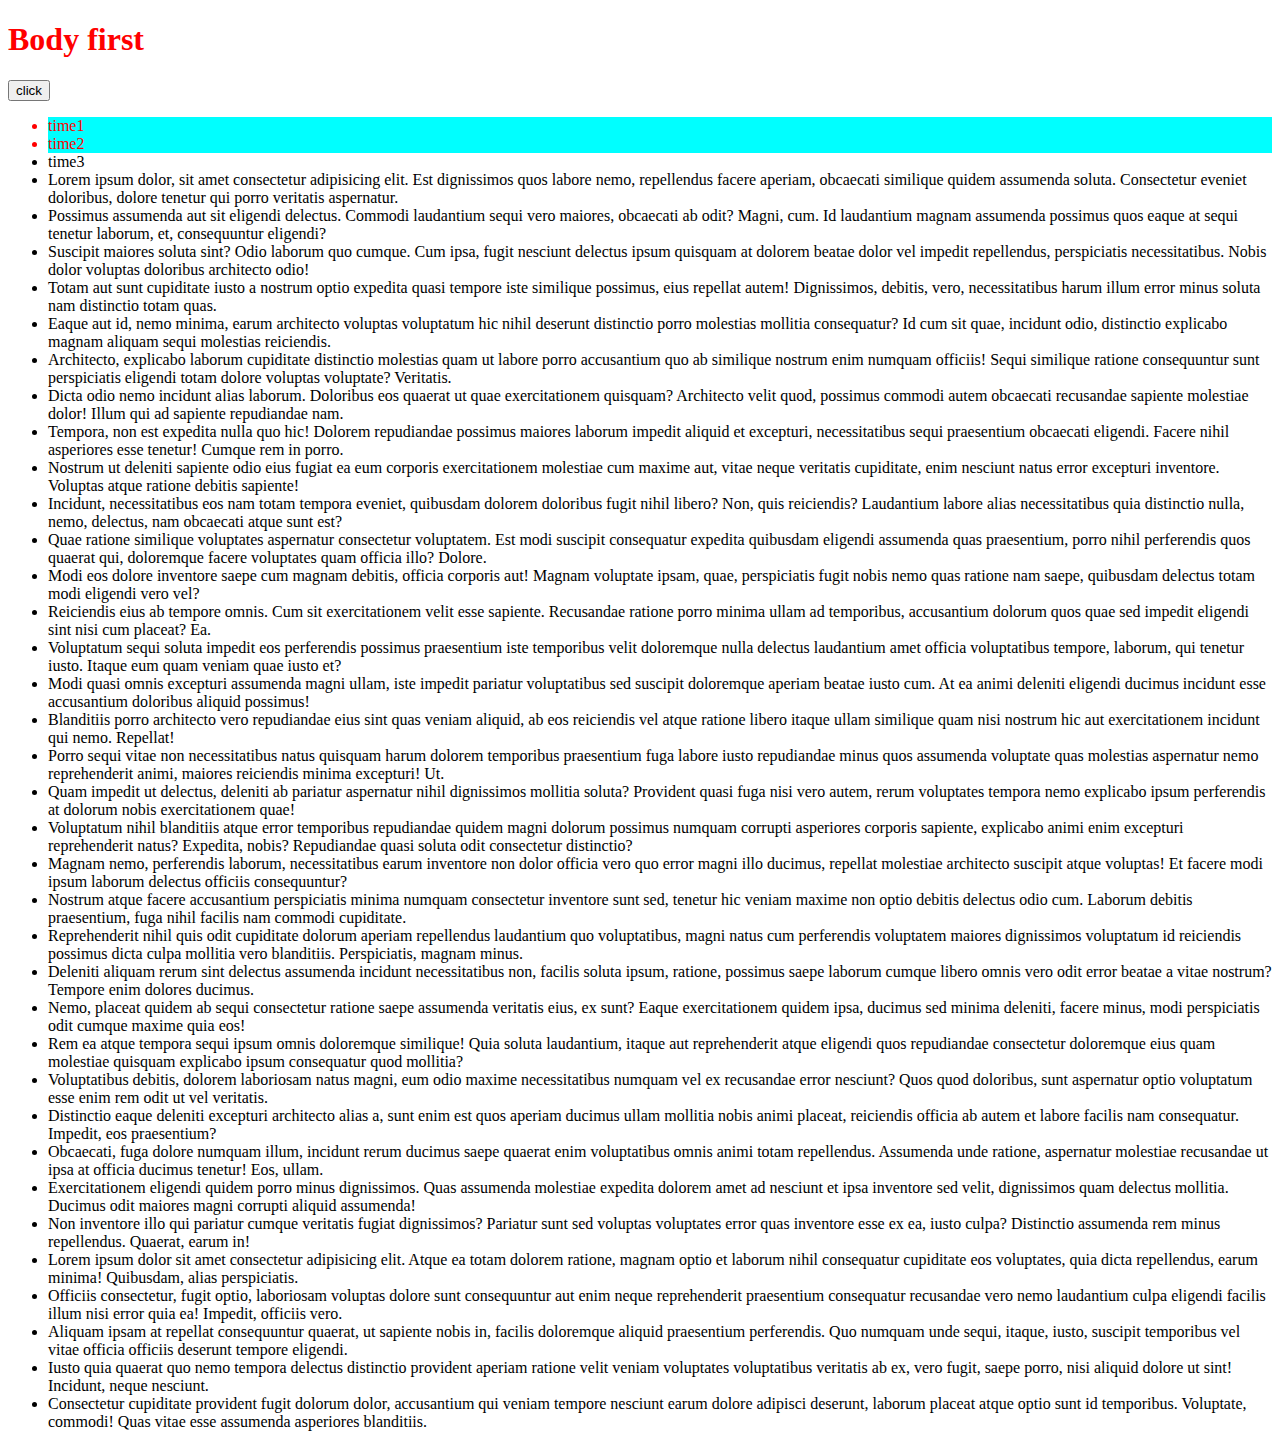
<file: dom_tutorial/DOM-demo/index.html>
<!DOCTYPE html>
<html lang="zh">
<head>
    <meta charset="UTF-8">
    <meta name="viewport" content="width=device-width, initial-scale=1.0">
    <link rel="stylesheet" href="style.css">
    <title>Document</title>
</head>
<body>
    <h1 id="title" class="demo title zxl">Body first</h1>
    <button>click</button>
    <ul id="sp-list">
        <li class="demo title ">time1</li>
        <li class="demo">time2</li>
        <li>time3</li>
        <!-- li.test*5>lorem -->
        <li class="test">Lorem ipsum dolor, sit amet consectetur adipisicing elit. Est dignissimos quos labore nemo, repellendus facere aperiam, obcaecati similique quidem assumenda soluta. Consectetur eveniet doloribus, dolore tenetur qui porro veritatis aspernatur.</li>
        <li class="test">Possimus assumenda aut sit eligendi delectus. Commodi laudantium sequi vero maiores, obcaecati ab odit? Magni, cum. Id laudantium magnam assumenda possimus quos eaque at sequi tenetur laborum, et, consequuntur eligendi?</li>
        <li class="test">Suscipit maiores soluta sint? Odio laborum quo cumque. Cum ipsa, fugit nesciunt delectus ipsum quisquam at dolorem beatae dolor vel impedit repellendus, perspiciatis necessitatibus. Nobis dolor voluptas doloribus architecto odio!</li>
        <li class="test">Totam aut sunt cupiditate iusto a nostrum optio expedita quasi tempore iste similique possimus, eius repellat autem! Dignissimos, debitis, vero, necessitatibus harum illum error minus soluta nam distinctio totam quas.</li>
        <li class="test">Eaque aut id, nemo minima, earum architecto voluptas voluptatum hic nihil deserunt distinctio porro molestias mollitia consequatur? Id cum sit quae, incidunt odio, distinctio explicabo magnam aliquam sequi molestias reiciendis.</li>
        <li class="test">Architecto, explicabo laborum cupiditate distinctio molestias quam ut labore porro accusantium quo ab similique nostrum enim numquam officiis! Sequi similique ratione consequuntur sunt perspiciatis eligendi totam dolore voluptas voluptate? Veritatis.</li>
        <li class="test">Dicta odio nemo incidunt alias laborum. Doloribus eos quaerat ut quae exercitationem quisquam? Architecto velit quod, possimus commodi autem obcaecati recusandae sapiente molestiae dolor! Illum qui ad sapiente repudiandae nam.</li>
        <li class="test">Tempora, non est expedita nulla quo hic! Dolorem repudiandae possimus maiores laborum impedit aliquid et excepturi, necessitatibus sequi praesentium obcaecati eligendi. Facere nihil asperiores esse tenetur! Cumque rem in porro.</li>
        <li class="test">Nostrum ut deleniti sapiente odio eius fugiat ea eum corporis exercitationem molestiae cum maxime aut, vitae neque veritatis cupiditate, enim nesciunt natus error excepturi inventore. Voluptas atque ratione debitis sapiente!</li>
        <li class="test">Incidunt, necessitatibus eos nam totam tempora eveniet, quibusdam dolorem doloribus fugit nihil libero? Non, quis reiciendis? Laudantium labore alias necessitatibus quia distinctio nulla, nemo, delectus, nam obcaecati atque sunt est?</li>
        <li class="test">Quae ratione similique voluptates aspernatur consectetur voluptatem. Est modi suscipit consequatur expedita quibusdam eligendi assumenda quas praesentium, porro nihil perferendis quos quaerat qui, doloremque facere voluptates quam officia illo? Dolore.</li>
        <li class="test">Modi eos dolore inventore saepe cum magnam debitis, officia corporis aut! Magnam voluptate ipsam, quae, perspiciatis fugit nobis nemo quas ratione nam saepe, quibusdam delectus totam modi eligendi vero vel?</li>
        <li class="test">Reiciendis eius ab tempore omnis. Cum sit exercitationem velit esse sapiente. Recusandae ratione porro minima ullam ad temporibus, accusantium dolorum quos quae sed impedit eligendi sint nisi cum placeat? Ea.</li>
        <li class="test">Voluptatum sequi soluta impedit eos perferendis possimus praesentium iste temporibus velit doloremque nulla delectus laudantium amet officia voluptatibus tempore, laborum, qui tenetur iusto. Itaque eum quam veniam quae iusto et?</li>
        <li class="test">Modi quasi omnis excepturi assumenda magni ullam, iste impedit pariatur voluptatibus sed suscipit doloremque aperiam beatae iusto cum. At ea animi deleniti eligendi ducimus incidunt esse accusantium doloribus aliquid possimus!</li>
        <li class="test">Blanditiis porro architecto vero repudiandae eius sint quas veniam aliquid, ab eos reiciendis vel atque ratione libero itaque ullam similique quam nisi nostrum hic aut exercitationem incidunt qui nemo. Repellat!</li>
        <li class="test">Porro sequi vitae non necessitatibus natus quisquam harum dolorem temporibus praesentium fuga labore iusto repudiandae minus quos assumenda voluptate quas molestias aspernatur nemo reprehenderit animi, maiores reiciendis minima excepturi! Ut.</li>
        <li class="test">Quam impedit ut delectus, deleniti ab pariatur aspernatur nihil dignissimos mollitia soluta? Provident quasi fuga nisi vero autem, rerum voluptates tempora nemo explicabo ipsum perferendis at dolorum nobis exercitationem quae!</li>
        <li class="test">Voluptatum nihil blanditiis atque error temporibus repudiandae quidem magni dolorum possimus numquam corrupti asperiores corporis sapiente, explicabo animi enim excepturi reprehenderit natus? Expedita, nobis? Repudiandae quasi soluta odit consectetur distinctio?</li>
        <li class="test">Magnam nemo, perferendis laborum, necessitatibus earum inventore non dolor officia vero quo error magni illo ducimus, repellat molestiae architecto suscipit atque voluptas! Et facere modi ipsum laborum delectus officiis consequuntur?</li>
        <li class="test">Nostrum atque facere accusantium perspiciatis minima numquam consectetur inventore sunt sed, tenetur hic veniam maxime non optio debitis delectus odio cum. Laborum debitis praesentium, fuga nihil facilis nam commodi cupiditate.</li>
        <li class="test">Reprehenderit nihil quis odit cupiditate dolorum aperiam repellendus laudantium quo voluptatibus, magni natus cum perferendis voluptatem maiores dignissimos voluptatum id reiciendis possimus dicta culpa mollitia vero blanditiis. Perspiciatis, magnam minus.</li>
        <li class="test">Deleniti aliquam rerum sint delectus assumenda incidunt necessitatibus non, facilis soluta ipsum, ratione, possimus saepe laborum cumque libero omnis vero odit error beatae a vitae nostrum? Tempore enim dolores ducimus.</li>
        <li class="test">Nemo, placeat quidem ab sequi consectetur ratione saepe assumenda veritatis eius, ex sunt? Eaque exercitationem quidem ipsa, ducimus sed minima deleniti, facere minus, modi perspiciatis odit cumque maxime quia eos!</li>
        <li class="test">Rem ea atque tempora sequi ipsum omnis doloremque similique! Quia soluta laudantium, itaque aut reprehenderit atque eligendi quos repudiandae consectetur doloremque eius quam molestiae quisquam explicabo ipsum consequatur quod mollitia?</li>
        <li class="test">Voluptatibus debitis, dolorem laboriosam natus magni, eum odio maxime necessitatibus numquam vel ex recusandae error nesciunt? Quos quod doloribus, sunt aspernatur optio voluptatum esse enim rem odit ut vel veritatis.</li>
        <li class="test">Distinctio eaque deleniti excepturi architecto alias a, sunt enim est quos aperiam ducimus ullam mollitia nobis animi placeat, reiciendis officia ab autem et labore facilis nam consequatur. Impedit, eos praesentium?</li>
        <li class="test">Obcaecati, fuga dolore numquam illum, incidunt rerum ducimus saepe quaerat enim voluptatibus omnis animi totam repellendus. Assumenda unde ratione, aspernatur molestiae recusandae ut ipsa at officia ducimus tenetur! Eos, ullam.</li>
        <li class="test">Exercitationem eligendi quidem porro minus dignissimos. Quas assumenda molestiae expedita dolorem amet ad nesciunt et ipsa inventore sed velit, dignissimos quam delectus mollitia. Ducimus odit maiores magni corrupti aliquid assumenda!</li>
        <li class="test">Non inventore illo qui pariatur cumque veritatis fugiat dignissimos? Pariatur sunt sed voluptas voluptates error quas inventore esse ex ea, iusto culpa? Distinctio assumenda rem minus repellendus. Quaerat, earum in!</li>
        <li class="dom">Lorem ipsum dolor sit amet consectetur adipisicing elit. Atque ea totam dolorem ratione, magnam optio et laborum nihil consequatur cupiditate eos voluptates, quia dicta repellendus, earum minima! Quibusdam, alias perspiciatis.</li>
        <li class="dom">Officiis consectetur, fugit optio, laboriosam voluptas dolore sunt consequuntur aut enim neque reprehenderit praesentium consequatur recusandae vero nemo laudantium culpa eligendi facilis illum nisi error quia ea! Impedit, officiis vero.</li>
        <li class="dom">Aliquam ipsam at repellat consequuntur quaerat, ut sapiente nobis in, facilis doloremque aliquid praesentium perferendis. Quo numquam unde sequi, itaque, iusto, suscipit temporibus vel vitae officia officiis deserunt tempore eligendi.</li>
        <li class="dom">Iusto quia quaerat quo nemo tempora delectus distinctio provident aperiam ratione velit veniam voluptates voluptatibus veritatis ab ex, vero fugit, saepe porro, nisi aliquid dolore ut sint! Incidunt, neque nesciunt.</li>
        <li class="dom">Consectetur cupiditate provident fugit dolorum dolor, accusantium qui veniam tempore nesciunt earum dolore adipisci deserunt, laborum placeat atque optio sunt id temporibus. Voluptate, commodi! Quas vitae esse assumenda asperiores blanditiis.</li>
    </ul>
</body>
</html>
</file>
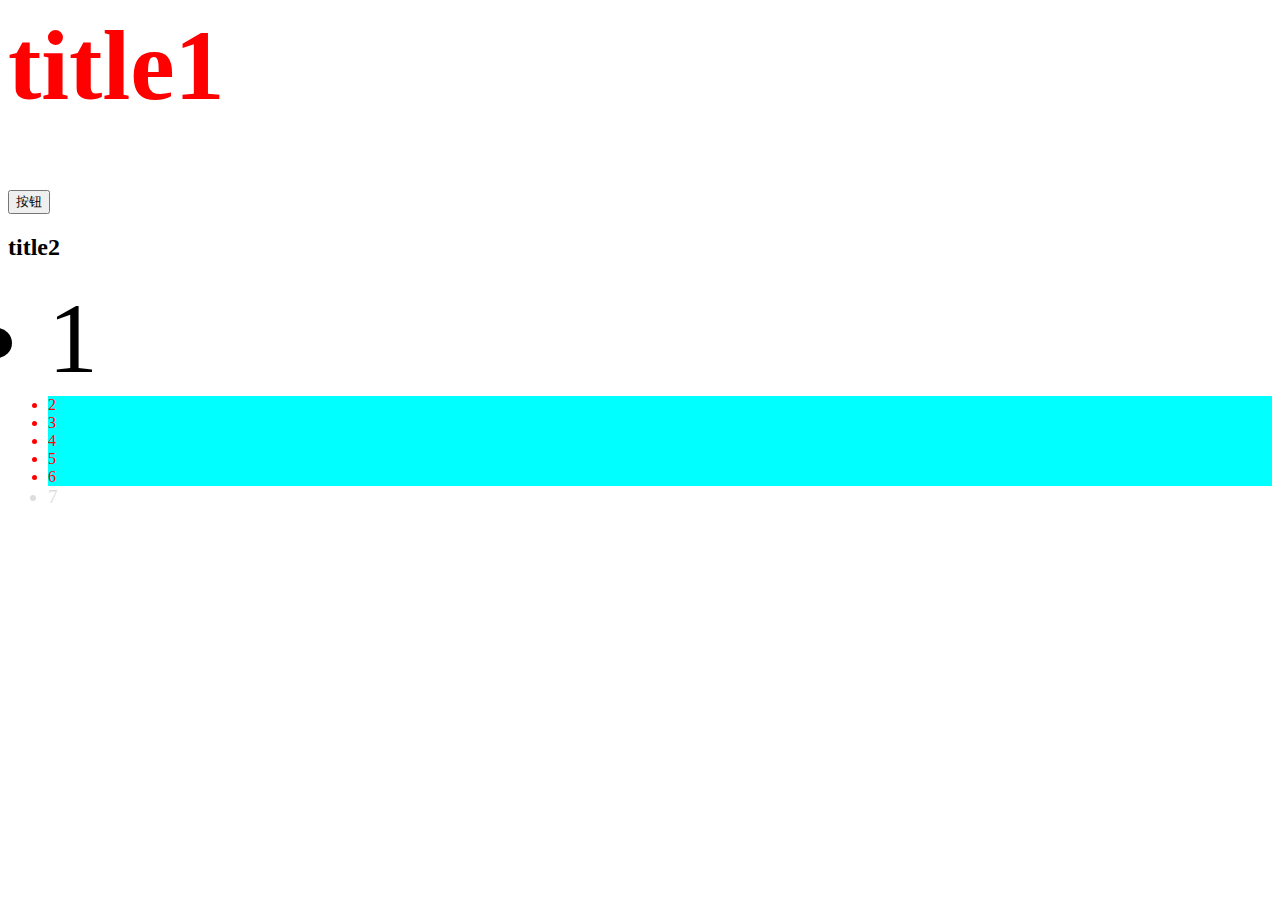
<file: dom_tutorial/DOM-demo/demo.html>
<html>
<head>
    <title>DOM</title>
    <link rel="stylesheet" href="./css/style.css">
</head>
<body>
    <h1 id="a" class="title">title1</h1>
    <button>按钮</button>
    <h2>title2</h2>
    <ul>
        <li id="b" class="">1</li>
        <li class="demo">2</li>
        <li class="demo">3</li>
        <li class="demo">4</li>
        <li class="demo">5</li>
        <li class="demo">6</li>
        <li class="seven" style="font-size:larger;">7</li>
    </ul>
</body>
</html>
</file>
<file: dom_tutorial/DOM-demo/style.css>
.demo {
    color: red;
}


li.demo {
    background-color: aqua;
}
</file>
<file: dom_tutorial/DOM-demo/css/style.css>
.demo {
    color: red;
    background-color: aqua;
}
li.demo {
    /* font-size: 456px; */
}
.seven {
    color: #dddddd;
    font-size: 100px;
}
#a {
    
}

.title {
    color:red;
    font-size: 100px;
}

#b {
    font-size: 100px;
}
</file>
